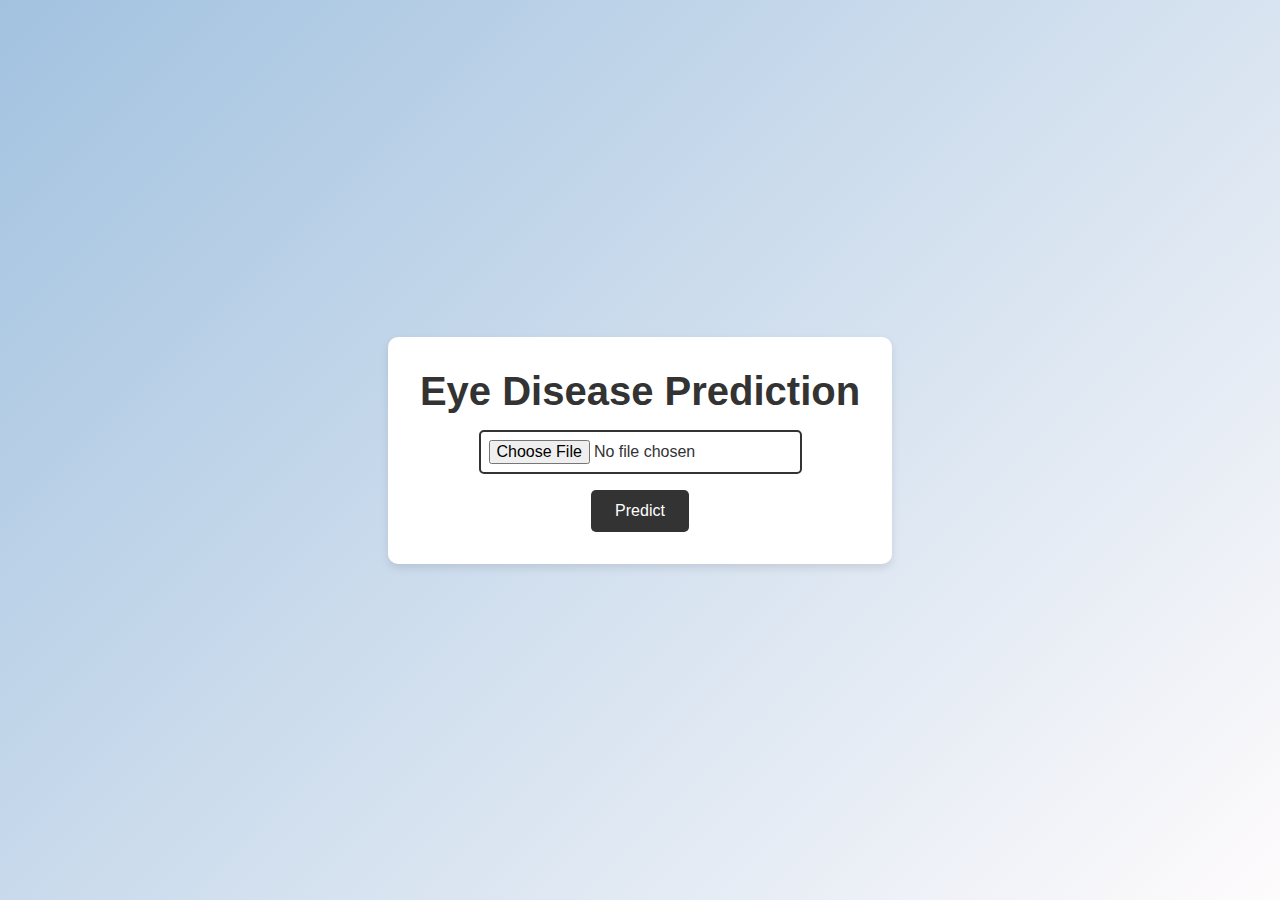
<file: index.html>
<!DOCTYPE html>
<html lang="en">
<head>
    <meta charset="UTF-8">
    <meta name="viewport" content="width=device-width, initial-scale=1.0">
    <title>Eye Disease Prediction</title>
    <style>
        /* Reset some default styles */
        body, h1, h2, h3, p, ul {
            margin: 0;
            padding: 0;
            box-sizing: border-box;
        }

        /* Body styling */
        body {
            font-family: Arial, sans-serif;
            background: linear-gradient(135deg, #a2c2e0, #fefbfc);
            color: #333;
            display: flex;
            justify-content: center;
            align-items: center;
            height: 100vh;
            overflow: hidden;
            animation: fadeIn 2s ease-out;
        }

        /* Container styling */
        .container {
            background: #fff;
            padding: 2rem;
            border-radius: 10px;
            box-shadow: 0 4px 8px rgba(0, 0, 0, 0.1);
            text-align: center;
            animation: fadeIn 2s ease-out;
        }

        /* Heading styling */
        h1 {
            font-size: 2.5rem;
            margin-bottom: 1rem;
            color: #333; /* Changed from #4a90e2 (blue) to #333 (black) */
        }

        /* Form styling */
        form {
            display: flex;
            flex-direction: column;
            align-items: center;
        }

        /* File input styling */
        .file-input {
            border: 2px solid #333; /* Changed from #4a90e2 to #333 */
            border-radius: 5px;
            padding: 0.5rem;
            margin-bottom: 1rem;
            font-size: 1rem;
            transition: border-color 0.3s;
        }

        .file-input:hover {
            border-color: #222; /* Changed hover effect from #357abd (dark blue) to #222 (darker black) */
        }

        /* Button styling */
        .submit-btn {
            background: #333; /* Changed from #4a90e2 to #333 */
            border: none;
            border-radius: 5px;
            color: #fff;
            padding: 0.75rem 1.5rem;
            font-size: 1rem;
            cursor: pointer;
            transition: background-color 0.3s;
            animation: bounceIn 1s;
        }

        .submit-btn:hover {
            background: #222; /* Changed hover effect from #357abd (dark blue) to #222 (darker black) */
        }

        /* Animation keyframes */
        @keyframes fadeIn {
            from {
                opacity: 0;
                transform: translateY(20px);
            }
            to {
                opacity: 1;
                transform: translateY(0);
            }
        }

        @keyframes bounceIn {
            0% {
                transform: scale(0.5);
                opacity: 0;
            }
            50% {
                transform: scale(1.1);
                opacity: 1;
            }
            100% {
                transform: scale(1);
            }
        }
    </style>
</head>
<body>
    <div class="container">
        <h1>Eye Disease Prediction</h1>
        <form action="/" method="POST" enctype="multipart/form-data">
            <input type="file" name="file" class="file-input">
            <button type="submit" class="submit-btn">Predict</button>
        </form>
    </div>
</body>
</html>
</file>
